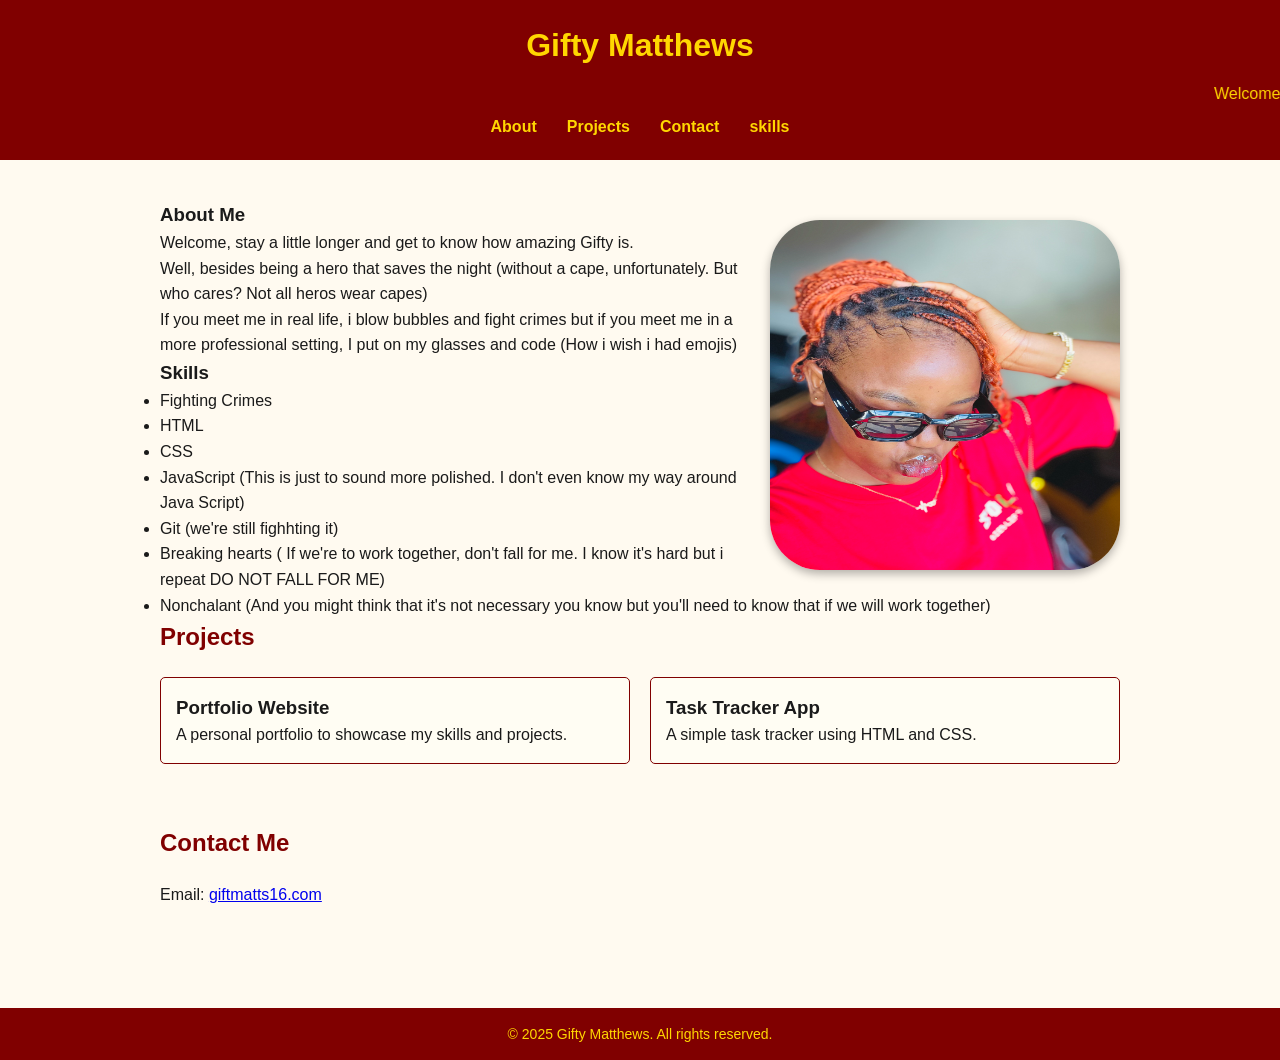
<file: index.html>
<!DOCTYPE html>
<html lang="en">
<head>
  <meta charset="UTF-8" />
  <meta name="viewport" content="width=device-width"/>
  <title>My Portfolio</title>
  <link rel="stylesheet" href="style.css"/>

</head>
<body>

  <header>
    <h1>Gifty Matthews</h1>
    <Marquee> <p> Welcome to my portfolio </p></Marquee>
    <nav>
      <ul>
        <li><a href="#about" onclick="scrollToSection(event, 'about')">About</a></li>
        <li><a href="#projects" onclick="scrollToSection(event, 'projects')">Projects</a></li>
        <li><a href="#contact" onclick="scrollToSection(event, 'contact')">Contact</a></li>
        <li><a href="#skills" onclick="scrollToSection(event, 'skills')">skills</a></li>
      </ul>
    </nav>
  </header>

  <main>

    <img src= "IMG_1268.jpg">
    <section id="about">
      <h3>About Me</h3>
  <p>Welcome, stay a little longer and get to know how amazing Gifty is. <br> 
Well, besides being a hero that saves the night (without a cape, unfortunately. But who cares? Not all heros wear capes) <br>
If you meet me in real life, i blow bubbles and fight crimes but if you meet me in a more professional setting, 
I put on my glasses and code (How i wish i had emojis)</p>


<h3>Skills</h3>
  <ul>
    <li> Fighting Crimes</li>
    <li>HTML</li>
    <li>CSS</li>
    <li>JavaScript (This is just to sound more polished. I don't even know my way around Java Script)</li>
    <li>Git (we're still fighhting it)</li>
    <li> Breaking hearts ( If we're to work together, don't fall for me. I know it's hard but i repeat DO NOT FALL FOR ME) </li>
    <li> Nonchalant (And you might think that it's not necessary you know but you'll need to know that if we will work together)</li>
  </ul>

    <section id="projects">
      
      <h2>Projects</h2>
      <div class="project-list">
        <div class="project">
          <h3>Portfolio Website</h3>
          <p>A personal portfolio to showcase my skills and projects.</p>
        </div>
        <div class="project">
          <h3>Task Tracker App</h3>
          <p>A simple task tracker using HTML and CSS.</p>
        </div>
      </div>
    </section>

    <section id="contact">
      <h2>Contact Me</h2>
      <p>Email: <a href="giftmatts16@gmail.com">giftmatts16.com</a></p>
    </section>
  </main>

  <footer>
    <p>&copy; 2025 Gifty Matthews. All rights reserved.</p>
  </footer>

</body>
</html>
</file>
<file: style.css>
:root {
  --maroon: #800000;
  --gold: #FFD700;
  --bg: #fffaf0;
  --text: #1a1a1a;
}

* {
  box-sizing: border-box;
  margin: 0;
  padding: 0;
  scroll-behavior: smooth;
}

body {
  font-family: 'Segoe UI', sans-serif;
  background-color: var(--bg);
  color: var(--text);
  line-height: 1.6;
}

/* Header */
header {
  background-color: var(--maroon);
  color: var(--gold);
  padding: 20px 0;
  text-align: center;
}

header h1 {
  margin-bottom: 10px;
}

nav ul {
  list-style: none;
  display: flex;
  justify-content: center;
  gap: 30px;
}

nav a {
  color: var(--gold);
  text-decoration: none;
  font-weight: bold;
}

nav a:hover {
  text-decoration: underline;
}

/* Main Sections */
main {
  padding: 40px 20px;
  max-width: 1000px;
  margin: auto;
}

img {
  width: 350px;          
  height: 350px;          
  border-radius: 50px;    
  box-shadow: 0 4px 10px rgba(0, 0, 0, 0.3);  /* Drop shadow */
  display: block;         /* Removes bottom whitespace */
  margin: 20px auto;      /* Center image horizontally */
  float: right;
  margin-left: 15px;

}

section {
  margin-bottom: 60px;
}

h2 {
  color: var(--maroon);
  margin-bottom: 20px;
}

.project-list {
  display: grid;
  grid-template-columns: 1fr 1fr;
  gap: 20px;
}

.project {
  border: 1px solid var(--maroon);
  padding: 15px;
  background-color: #fffdf3;
  border-radius: 5px;
}

/* Footer */
footer {
  background-color: var(--maroon);
  color: var(--gold);
  text-align: center;
  padding: 15px 0;
  font-size: 14px;
}


@media (max-width: 600px) {
  .project-list {
    grid-template-columns: 1fr;
  }

  nav ul {
    flex-direction: column;
    gap: 10px;
  }
}
</file>
